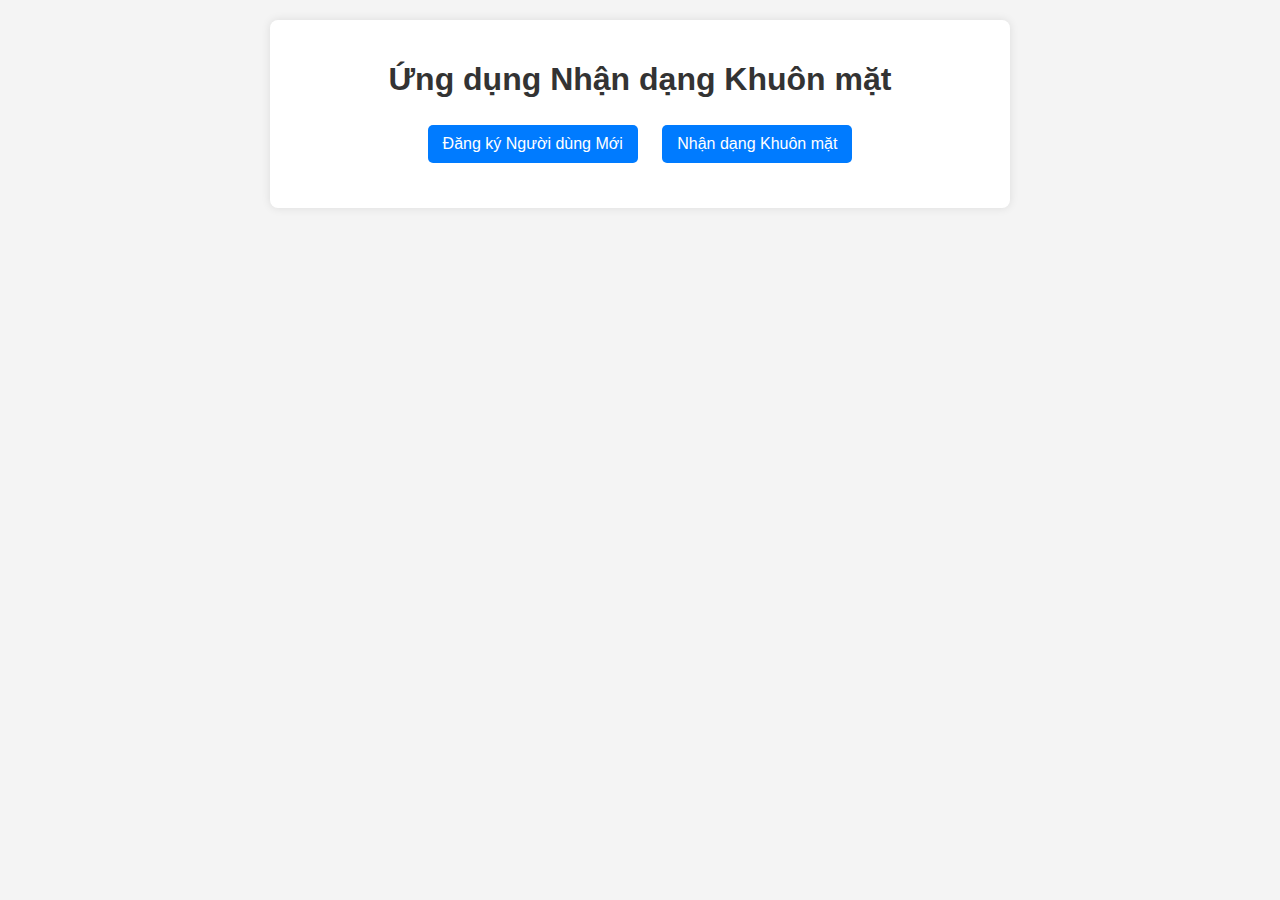
<file: index.html>
<!DOCTYPE html>
<html lang="vi">
<head>
    <meta charset="UTF-8">
    <meta name="viewport" content="width=device-width, initial-scale=1.0">
    <title>Trang chủ - Nhận dạng Khuôn mặt</title>
    <link rel="stylesheet" href="css/style.css">
</head>
<body>
    <div class="container">
        <h1>Ứng dụng Nhận dạng Khuôn mặt</h1>
        <nav>
            <a href="/register-page">Đăng ký Người dùng Mới</a>
            <a href="/recognize-page">Nhận dạng Khuôn mặt</a>
        </nav>
    </div>
</body>
</html>
</file>
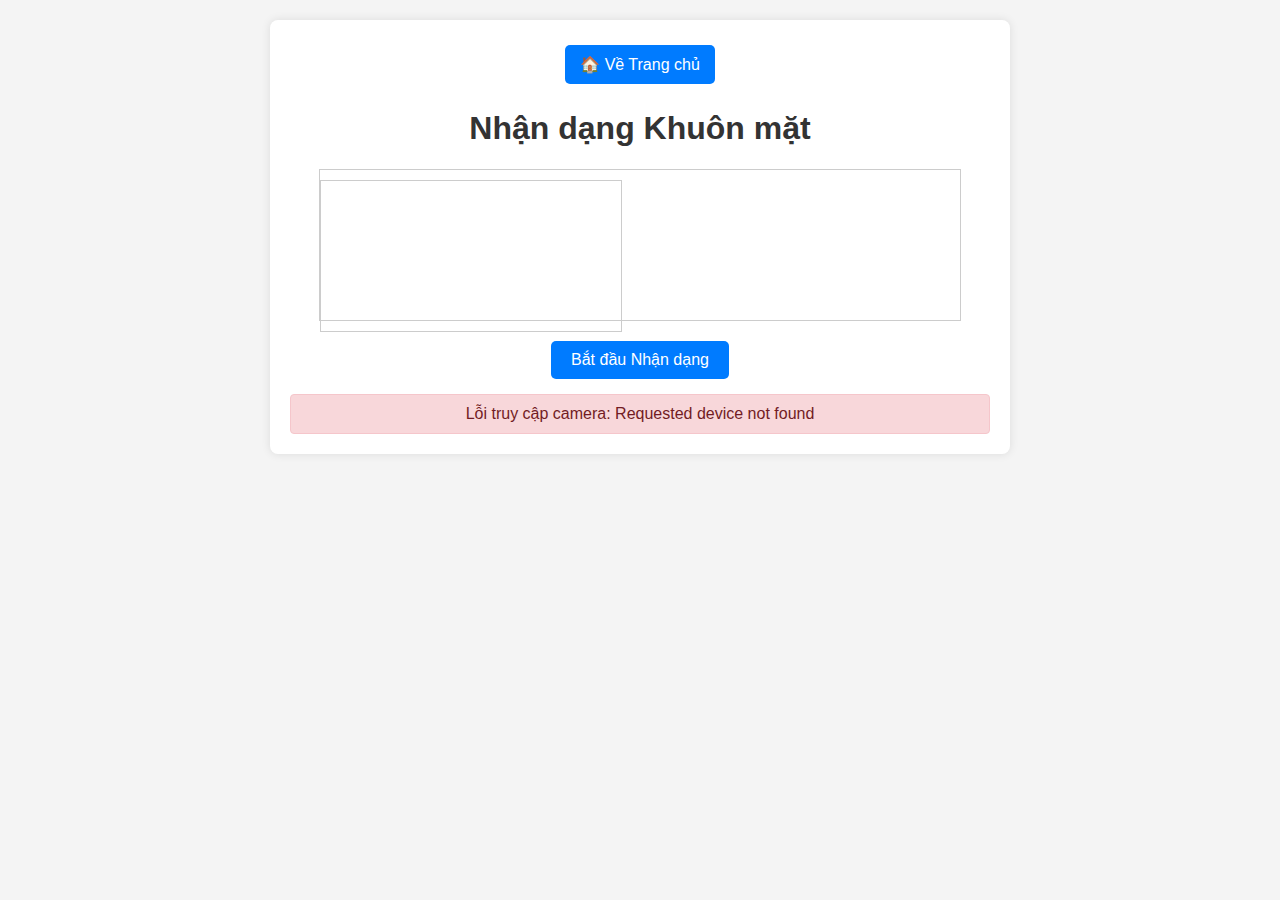
<file: recognize.html>
<!DOCTYPE html>
<html lang="vi">
<head>
    <meta charset="UTF-8">
    <meta name="viewport" content="width=device-width, initial-scale=1.0">
    <title>Nhận dạng Khuôn mặt</title>
    <link rel="stylesheet" href="/css/style.css"> <!-- Đường dẫn đã được sửa -->
    <style>
        /* Các style này đã có trong style.css hoặc được thêm vào trong lần thảo luận trước */
        .video-container {
            position: relative;
            width: 100%;
            max-width: 640px; 
            margin: 20px auto;
            border: 1px solid #ccc;
        }

        video#videoElement { /* Cụ thể hơn cho video này nếu cần */
            display: block;
            width: 100%;
            height: auto;
            border-radius: 4px;
        }

        canvas#recognitionCanvas {
            position: absolute;
            top: 0;
            left: 0;
            pointer-events: none; 
        }
        button#toggleRecognitionButton { /* Style cho nút mới */
            display: block; /* Để nó chiếm cả hàng */
            margin: 15px auto; /* Căn giữa và tạo khoảng cách */
            padding: 10px 20px;
        }
    </style>
</head>
<body>
    <div class="container">
        <nav>
            <a href="/">🏠 Về Trang chủ</a>
        </nav>
        <h1>Nhận dạng Khuôn mặt</h1>

        <div class="video-container">
            <video id="videoElement" autoplay playsinline muted></video> <!-- Thêm muted -->
            <canvas id="recognitionCanvas"></canvas>
        </div>
        
        <!-- THÊM NÚT NÀY -->
        <button id="toggleRecognitionButton">Bắt đầu Nhận dạng</button>
        
        <div id="messageArea">Đang khởi tạo camera...</div>
        
        <!-- Bỏ đi nếu không dùng, để tránh nhầm lẫn -->
        <!-- <div id="recognitionInfo"> -->
            <!-- Thông tin nhận dạng sẽ hiển thị ở đây (nếu cần text) -->
        <!-- </div> -->
    </div>

    <script src="/js/config.js"></script> <!-- Đường dẫn đã được sửa -->
    <script src="/js/recognize.js"></script> <!-- Đường dẫn đã được sửa -->
</body>
</html>
</file>
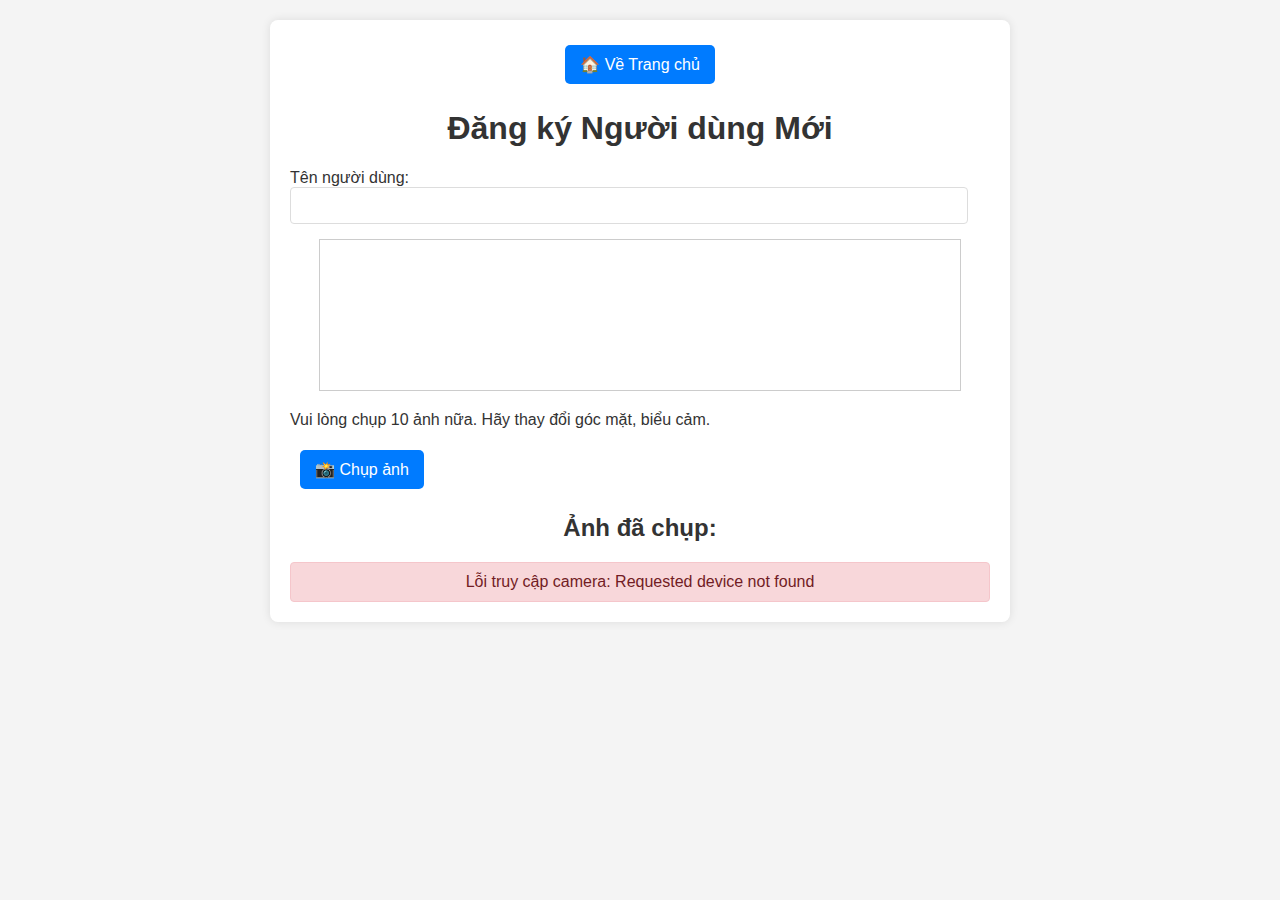
<file: register.html>
<!DOCTYPE html>
<html lang="vi">
<head>
    <meta charset="UTF-8">
    <meta name="viewport" content="width=device-width, initial-scale=1.0">
    <title>Đăng ký User - Nhận dạng Khuôn mặt</title>
    <link rel="stylesheet" href="css/style.css">
    <style>
        #capturedImagesContainer img {
            max-width: 100px; /* Kích thước thumbnail */
            max-height: 80px;
            margin: 5px;
            border: 1px solid #ddd;
            border-radius: 4px;
        }
        #registerAllButton {
            background-color: #28a745; /* Màu xanh lá */
            display: none; /* Ẩn ban đầu */
        }
        #registerAllButton:hover {
            background-color: #218838;
        }
    </style>
</head>
<body>
    <div class="container">
        <nav>
            <a href="/">🏠 Về Trang chủ</a> <!-- Sửa lại nếu trang chủ là /index.html hoặc / -->
        </nav>
        <h1>Đăng ký Người dùng Mới</h1>

        <label for="username">Tên người dùng:</label>
        <input type="text" id="username" name="username" required>

        <div class="video-container">
            <video id="videoElement" autoplay playsinline></video>
        </div>
        
        <p id="instructionText">Đang tải camera...</p>
        <button id="captureButton">📸 Chụp ảnh</button>
        <button id="registerAllButton">✅ Đăng ký với các ảnh đã chụp</button>
        
        <h2>Ảnh đã chụp:</h2>
        <div id="capturedImagesContainer">
            <!-- Thumbnails ảnh đã chụp sẽ hiển thị ở đây -->
        </div>

        <div id="messageArea"></div>
    </div>

    <script src="js/config.js"></script>
    <script src="js/register.js"></script>
</body>
</html>
</file>
<file: css/style.css>
/* css/style.css */
body {
    font-family: sans-serif;
    margin: 0;
    padding: 20px;
    background-color: #f4f4f4;
    color: #333;
    display: flex;
    flex-direction: column;
    align-items: center;
}

.container {
    background-color: #fff;
    padding: 20px;
    border-radius: 8px;
    box-shadow: 0 0 10px rgba(0, 0, 0, 0.1);
    width: 90%;
    max-width: 700px;
    margin-bottom: 20px;
}

h1, h2 {
    color: #333;
    text-align: center;
}

nav {
    margin-bottom: 20px;
    text-align: center;
}

nav a, button {
    display: inline-block;
    margin: 5px 10px;
    padding: 10px 15px;
    background-color: #007bff;
    color: white;
    text-decoration: none;
    border-radius: 5px;
    border: none;
    cursor: pointer;
    font-size: 1em;
}

nav a:hover, button:hover {
    background-color: #0056b3;
}

input[type="text"] {
    width: calc(100% - 22px);
    padding: 10px;
    margin-bottom: 15px;
    border: 1px solid #ddd;
    border-radius: 4px;
    box-sizing: border-box;
}

.video-container {
    position: relative; /* For overlaying canvas */
    width: 100%;
    max-width: 640px; /* Or your desired max video width */
    margin: 0 auto 20px auto;
    border: 1px solid #ccc;
}

video {
    display: block;
    width: 100%;
    height: auto;
    border-radius: 4px;
}

#photoCanvas, #recognitionCanvas {
    display: block; /* Hidden by default, shown on capture */
    margin: 10px auto;
    border: 1px solid #ccc;
}

/* For recognition page canvas overlay */
#recognitionCanvas {
    position: absolute;
    top: 0;
    left: 0;
    pointer-events: none; /* Allows interaction with video element if needed */
}


#messageArea {
    margin-top: 15px;
    padding: 10px;
    border-radius: 4px;
    text-align: center;
}

.success {
    background-color: #d4edda;
    color: #155724;
    border: 1px solid #c3e6cb;
}

.error {
    background-color: #f8d7da;
    color: #721c24;
    border: 1px solid #f5c6cb;
}

.info {
    background-color: #cce5ff;
    color: #004085;
    border: 1px solid #b8daff;
}
</file>
